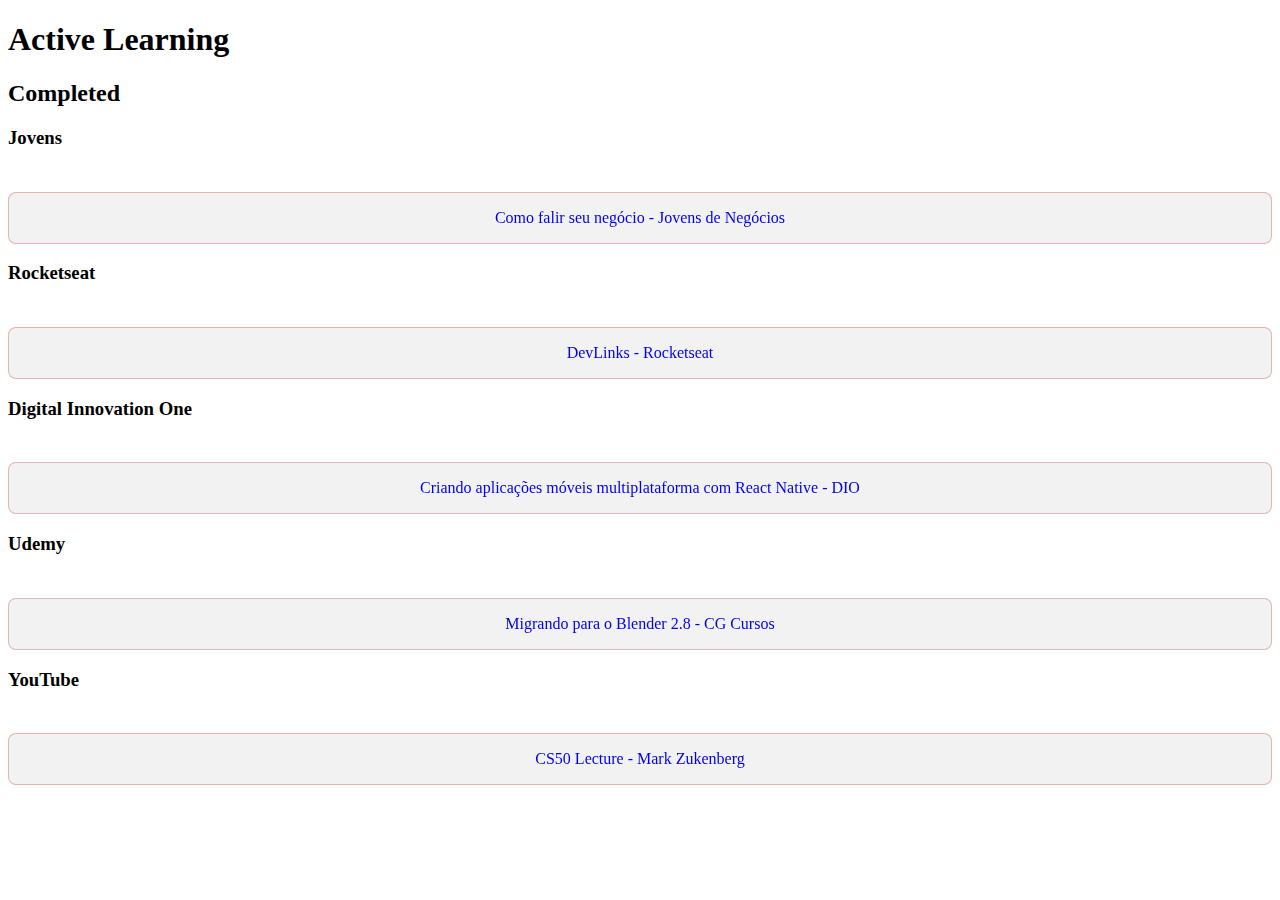
<file: Completed/index.html>
<!DOCTYPE html>
<html lang="en">
<head>
    <meta charset="UTF-8">
    <meta http-equiv="X-UA-Compatible" content="IE=edge">
    <meta name="viewport" content="width=device-width, initial-scale=1.0">
    <title>Active Learning</title>
    <link rel="stylesheet" href="style.css">
</head>
<body>
    <h1>Active Learning</h1>

    <h2>Completed</h2>

    <h3>Jovens</h3>
    <ul>
        <li>
            <a href="https://jovensdenegocios.entregadigital.app.br/produtos/45">
                Como falir seu negócio - Jovens de Negócios
            </a>
        </li>
    </ul>

    <h3>Rocketseat</h3>
    <ul>
        <li>
            <a href="https://www.rocketseat.com.br/devlinks">
                DevLinks - Rocketseat
            </a>        
        </li>
    </ul>

    <h3>Digital Innovation One</h3>
    <ul>
        <li>
            <a href="https://web.dio.me/course/criando-aplicacoes-moveis-multiplataforma-com-react-native/learning/a200bfab-d014-4149-92a4-45fb6eb8ea30/?back=%2Fbrowse~&vgo_ee=enNGp5RFNpRr%2BRvXDP1k0KyPUFd7JHyq9acdSgULWaM%3D">
                Criando aplicações móveis multiplataforma com React Native - DIO
            </a>
        </li>
    </ul>

    <h3>Udemy</h3>
    <ul>
        <li>
            <a href="https://www.udemy.com/course/migrando-para-o-blender/learn/lecture/15094014#overview">
                Migrando para o Blender 2.8 - CG Cursos
            </a>
        </li>
    </ul>

    <h3>YouTube</h3>
    <ul>
        <li>
            <a href="https://youtu.be/xFFs9UgOAlE">
                CS50 Lecture - Mark Zukenberg
            </a>
        </li>
    </ul>

    
</body>
</html>
</file>
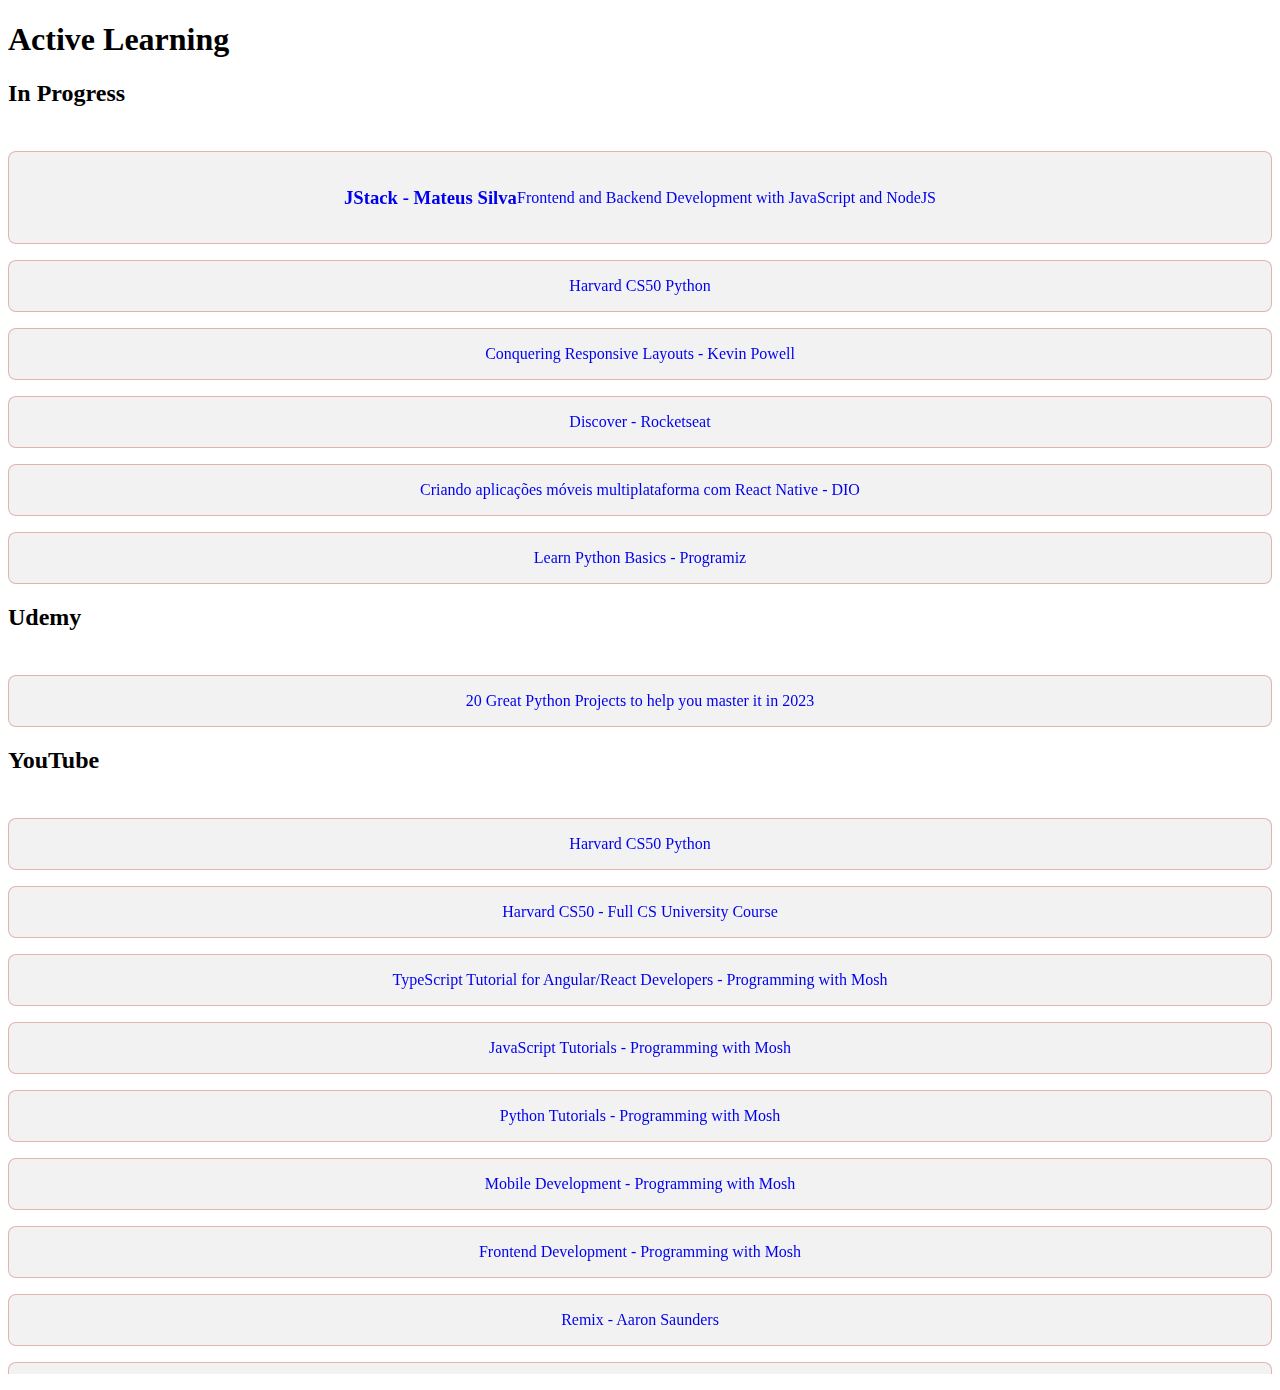
<file: Programming-Courses/index.html>
<!DOCTYPE html>
<html lang="en">
<head>
    <meta charset="UTF-8">
    <meta http-equiv="X-UA-Compatible" content="IE=edge">
    <meta name="viewport" content="width=device-width, initial-scale=1.0">
    <title>Active Learning</title>
    <link rel="stylesheet" href="style.css">
</head>
<body>
    <h1>Active Learning</h1>

    <h2>In Progress</h2>
    <ul>
        <li>
            <a href="https://jstack.club.hotmart.com/t">
                <h3>JStack - Mateus Silva</h3>
                <span>Frontend and Backend Development with JavaScript and NodeJS</span>
            </a>
        </li>
        <li>
            <a href="https://youtu.be/nLRL_NcnK-4">
                Harvard CS50 Python
            </a>
        </li>
        <li>
            <a href="https://courses.kevinpowell.co/view/courses/conquering-responsive-layouts/233004-day-1-using-percentages-avoiding-heights/678543-percentages-vs-fixed-widths">
                Conquering Responsive Layouts - Kevin Powell
            </a>
        </li>
        <li>
            <a href="https://app.rocketseat.com.br/discover/course/o-guia-estelar-de-programacao/guia-estelar-de-programacao/o-que-e-programar">
                Discover - Rocketseat
            </a>        
        </li>
        <li>
            <a href="https://web.dio.me/course/criando-aplicacoes-moveis-multiplataforma-com-react-native/learning/a200bfab-d014-4149-92a4-45fb6eb8ea30/?back=%2Fbrowse~&vgo_ee=enNGp5RFNpRr%2BRvXDP1k0KyPUFd7JHyq9acdSgULWaM%3D">
                Criando aplicações móveis multiplataforma com React Native - DIO
            </a>
        </li>
        <li>
            <a href="https://app.programiz.pro/course/learn-python-basics/variables?page=1">
                Learn Python Basics - Programiz
            </a>
        </li>
    </ul>

    <h2>Udemy</h2>
    <ul>
        <li>
            <a href="https://www.udemy.com/course/great-python-projects/learn/lecture/37731886?start=0#overview">
                20 Great Python Projects to help you master it in 2023
            </a>
        </li>
    </ul>

    <h2>YouTube</h2>
    <ul>
        <li>
            <a href="https://youtu.be/nLRL_NcnK-4">
                Harvard CS50 Python
            </a>
        </li>
        <li>
            <a href="https://youtu.be/8mAITcNt710">
                Harvard CS50 - Full CS University Course
            </a>
        </li>
        <li>
            <a href="https://www.youtube.com/playlist?list=PLTjRvDozrdlxJjrQ4phZAUmiRn-HbK3M_">
                TypeScript Tutorial for Angular/React Developers - Programming with Mosh
            </a>
        </li>
        <li>
            <a href="https://www.youtube.com/playlist?list=PLTjRvDozrdlxEIuOBZkMAK5uiqp8rHUax">
                JavaScript Tutorials - Programming with Mosh
            </a>
        </li>
        <li>
            <a href="https://www.youtube.com/playlist?list=PLTjRvDozrdlxj5wgH4qkvwSOdHLOCx10f">
                Python Tutorials - Programming with Mosh
            </a>        
        </li>
        <li>
            <a href="https://www.youtube.com/playlist?list=PLTjRvDozrdlxzQet01qZBt-sRG8bbDggv">
                Mobile Development - Programming with Mosh
            </a>
        </li>
        <li>
            <a href="https://www.youtube.com/playlist?list=PLTjRvDozrdlxzQet01qZBt-sRG8bbDggv">
                Frontend Development - Programming with Mosh
            </a>
        </li>
        <li>
            <a href="https://www.youtube.com/playlist?list=PL2PY2-9rsgl0udg5dcQJYPM98PIPJ0v8p">
                Remix - Aaron Saunders
            </a>
        </li>
        <li>
            <a href="https://youtu.be/RBYJTop1e-g">
                Remix Crash Course 2023 (React Framework)
            </a>
        </li>
        <li>
            <a href="https://www.youtube.com/playlist?list=PLe2lWnS2pvv0ByURp9x6cNywegY2ei7Vt">
                Python Projects to Automate your life - Internet Made Coder
            </a>
        </li>
        <li>
            <a href="https://www.youtube.com/playlist?list=PL6QREj8te1P6CkO_4OIK1-nwG5OxCD5tR">
                Build Modern UI/UX Websites - JavaScript Mastery
            </a>
        </li>
        <li>
            <a href="https://youtu.be/8mAITcNt710">
                Harvard CS50 - FreeCodeCamp
            </a>
        </li>
        <li>
            <a href="https://www.youtube.com/watch?v=8jLOx1hD3_o">
                C++ Programming Course - Beginner to Advanced
            </a>
        </li>
        <li>
            <a href="https://www.youtube.com/playlist?list=PLZPZq0r_RZON03iKBjYOsOKr1-TD7z2lH">
                Bro Code - Programming Courses
            </a>
        </li>
        <li>
            <a href="https://www.youtube.com/playlist?list=PLImJ3umGjxdAuARwziklrT2QEELizOMtr">
                Coding Labs - JavaScript Projects
            </a>
        </li>
        <li>
            <a href="https://youtube.com/playlist?list=PLUukMN0DTKCtbzhbYe2jdF4cr8MOWClXc">
                Python para Zumbis - Fernando Masanori
            </a>
        </li>
    </ul>

</body>
</html>
</file>
<file: Completed/style.css>
* {/*
    padding: 0;
    margin: 0;*/
    box-sizing: border-box;
    text-decoration: none;
}

:root {
    --text-color: white;
    --text-color-hover: white;
    --stroke-color: rgba(207, 118, 104, 0.5);
    --surface-color: rgba(0, 0, 0, 0.05);
    --surface-color-hover: rgba(207, 118, 104, 0.3);
    --highlight-color: rgba(207, 118, 104, 0.1);
    --switch-bg-url: url(#);
}

ul {
    list-style: none;
    display: flex;
    flex-direction: column;
    gap: 16px;
    padding: 24px 0px 0px;
    max-height: 580px;
    overflow: auto;
}

a {
    display: flex;
    align-items: center;
    justify-content: center;
    padding: 16px 24px;
    background: var(--surface-color);
    border: 1px solid var(--stroke-color);
    border-radius: 8px;
    backdrop-filter: blur(4px);
    -webkit-backdrop-filter: blur(4px);
    text-decoration: none;
    font-weight: 500;
    transition: background 0.2s;
}
</file>
<file: Programming-Courses/style.css>
* {/*
  padding: 0;
  margin: 0;*/
  color-scheme: light dark;
  box-sizing: border-box;
  text-decoration: none;
}

:root {
  --text-color: white;
  --text-color-hover: white;
  --stroke-color: rgba(207, 118, 104, 0.5);
  --surface-color: rgba(0, 0, 0, 0.05);
  --surface-color-hover: rgba(207, 118, 104, 0.3);
  --highlight-color: rgba(207, 118, 104, 0.1);
  --switch-bg-url: url(#);
}

ul {
  list-style: none;
  display: flex;
  flex-direction: column;
  gap: 16px;
  padding: 24px 0px 0px;
  max-height: 580px;
  overflow: auto;
}

a {
  display: flex;
  align-items: center;
  justify-content: center;
  padding: 16px 24px;
  background: var(--surface-color);
  border: 1px solid var(--stroke-color);
  border-radius: 8px;
  backdrop-filter: blur(4px);
  -webkit-backdrop-filter: blur(4px);
  text-decoration: none;
  font-weight: 500;
  transition: background 0.2s;
}
</file>
